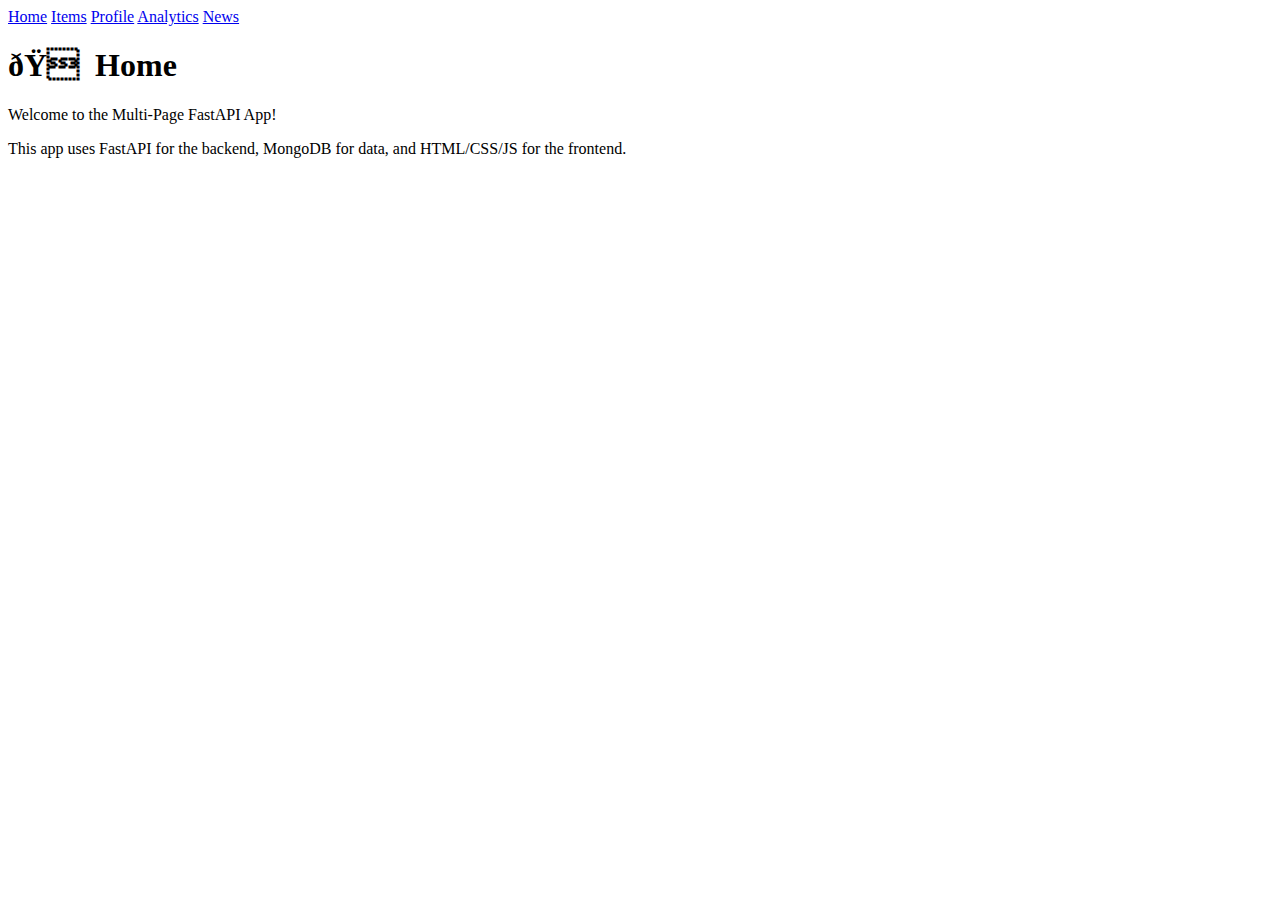
<file: Buggy_Repo/frontend/index.html>
<!DOCTYPE html PUBLIC "-//W3C//DTD XHTML 1.0 Strict//EN"
  "http://www.w3.org/TR/xhtml1/DTD/xhtml1-strict.dtd">
<html lang="en">
<head>
  <meta charset="ISO-8859-1" />
  <title>Home</title>
  <link rel="stylesheet" href="style.css" />
</head>
<body>
  <nav>
    <!-- Excited for the new Mission Impossible movie ? -->
    <a href="index.html">Home</a>
    <a href="items.html">Items</a>
    <a href="profile.html">Profile</a>
    <a href="analytics.html">Analytics</a>
    <a href="news.html">News</a>
  </nav>
  <div class="container">
    <h1>🏠 Home</h1>
    <p>Welcome to the Multi-Page FastAPI App!</p>
    <p>This app uses FastAPI for the backend, MongoDB for data, and HTML/CSS/JS for the frontend.</p>
  </div>
</body>
</html>
</file>
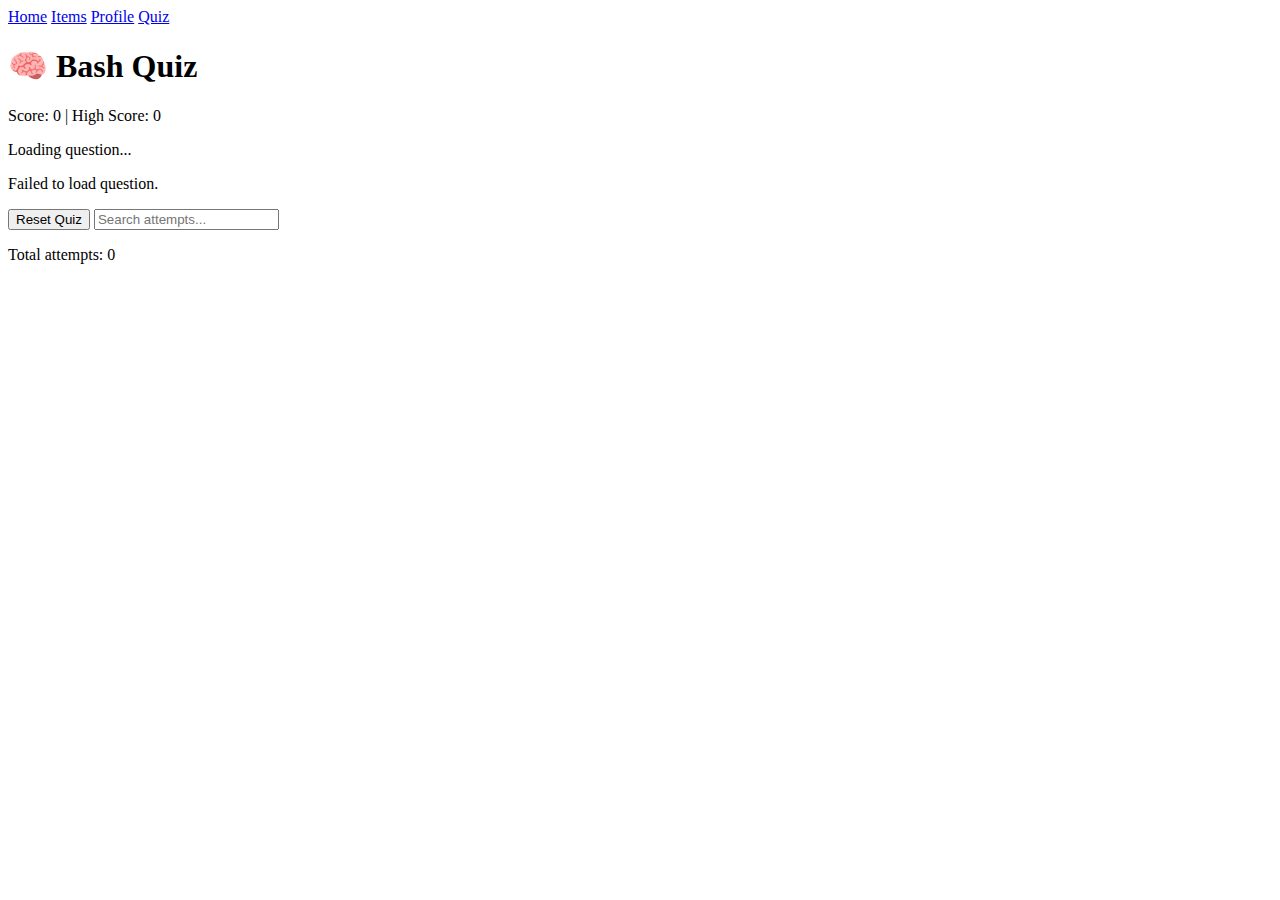
<file: Buggy_Repo/frontend/quiz.html>
<!DOCTYPE html>
<html lang="en">
<head>
  <meta charset="UTF-8" />
  <title>Bash Quiz</title>
  <link rel="stylesheet" href="style.css" />
</head>
<body>
  <nav>
    <a href="index.html">Home</a>
    <a href="items.html">Items</a>
    <a href="profile.html">Profile</a>
    <a href="quiz.html">Quiz</a>
  </nav>
  <div class="container">
    <h1>🧠 Bash Quiz</h1>
    <p id="scoreDisplay">Score: 0 | High Score: 0</p>
    <div id="question">Loading question...</div>
    <form id="answerForm"></form>
    <p id="feedback"></p>
    <button id="resetBtn" class="hidden">Reset Quiz</button>
    <input type="text" id="search" placeholder="Search attempts..." />
    <p id="attemptCount">Total attempts: 0</p>
    <div id="attemptList" class="attempt-scrollable"></div>
  </div>
  <script src="scripts/quiz.js"></script>
</body>
</html>
</file>
<file: Buggy_Repo/frontend/style.css>
Aah I was too lazy to implement this
You can do it
</file>
